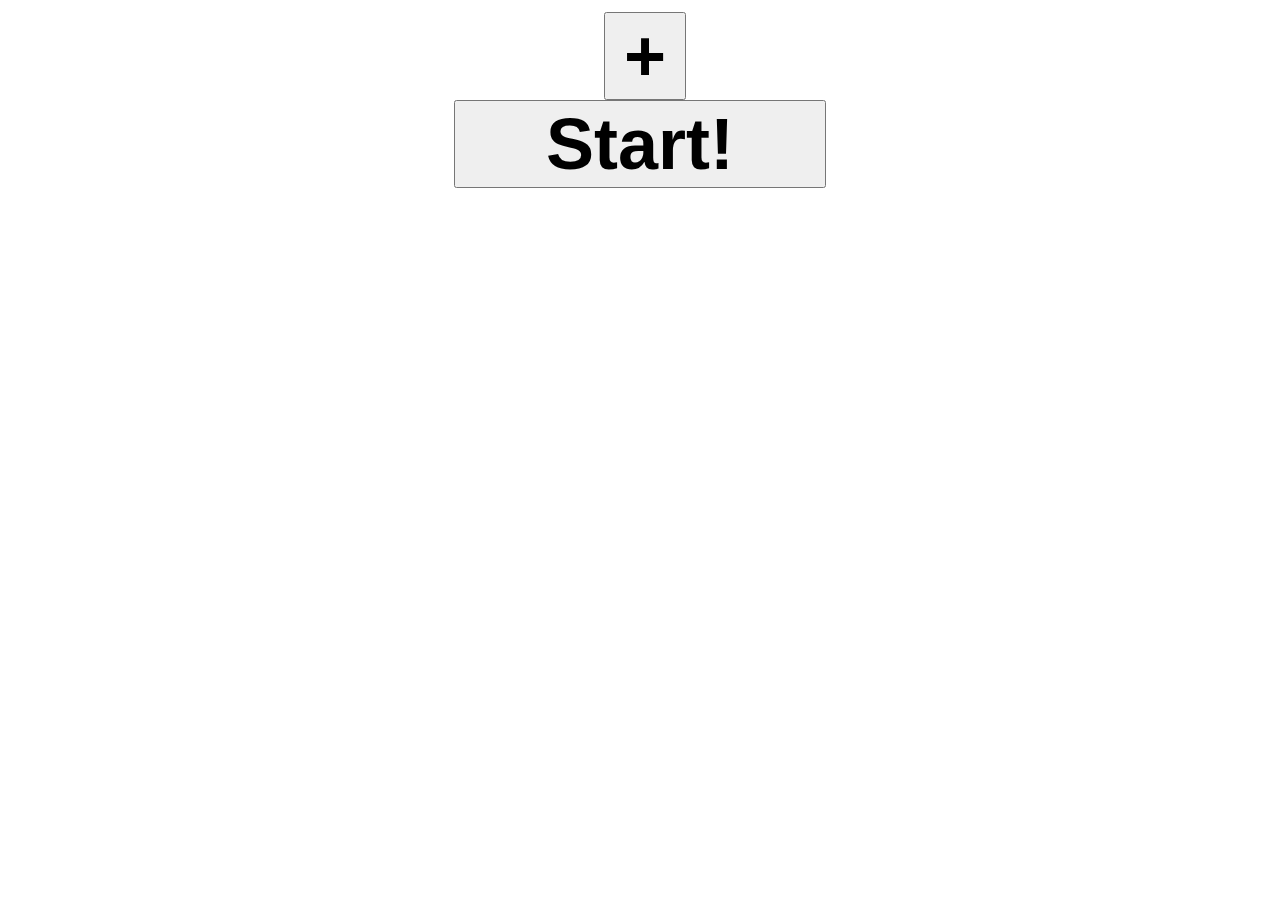
<file: index.html>
<html>
<head>
<title>The Game</title>
<link rel='stylesheet' type='text/css' href='game.css'/>
<script src="https://www.google.com/jsapi"></script>
</head>
<body>
    <div id='game'>
        <div id='setup'>
            <div id='players'></div>
            <button id='addPlayerBtn' onclick='_view.AddPlayer()'>+</button>
            <div id='start'>
                <button id='startBtn' onclick='_view.Start()'>Start!</button>
            </div>
        </div>

        <div id='gameplay' style='display:none'>
            <div id='roll'>
                <button id='rollBtn' onclick='_view.Roll()'>Roll!</button>
            </div>
            <div id='live' style='display:none'>
                <div id='result'>
                    <div id='dice'>
                        <div id='die1'></div>
                        <div id='die2'></div>
                    </div>
                    <div id='total'></div>
                </div>
                <div id='player'></div>
                <div id='timer'>t</div>
                <div id='round'>Round <span id='roundNumber'></span></div>
                <button id='undoBtn' onclick='_view.Undo()'>Undo</button>
            </div>
        </div>

        <div id='statistics' style='display:none'>
            <div id='counts'></div>
            <div id='times'></div>
            <div id='data'>
                <button id='toggleDataBtn' onclick='_view.ToggleData()'></button>
                <div id='dataDiv' style='display:none'>
                    <textarea readonly='readonly' id='dataText'></textarea>
                </div>
            </div>
        </div>
    </div>

    <script src='game.js'></script>
    <script src='view.js'></script>
</body>
</html>
</file>
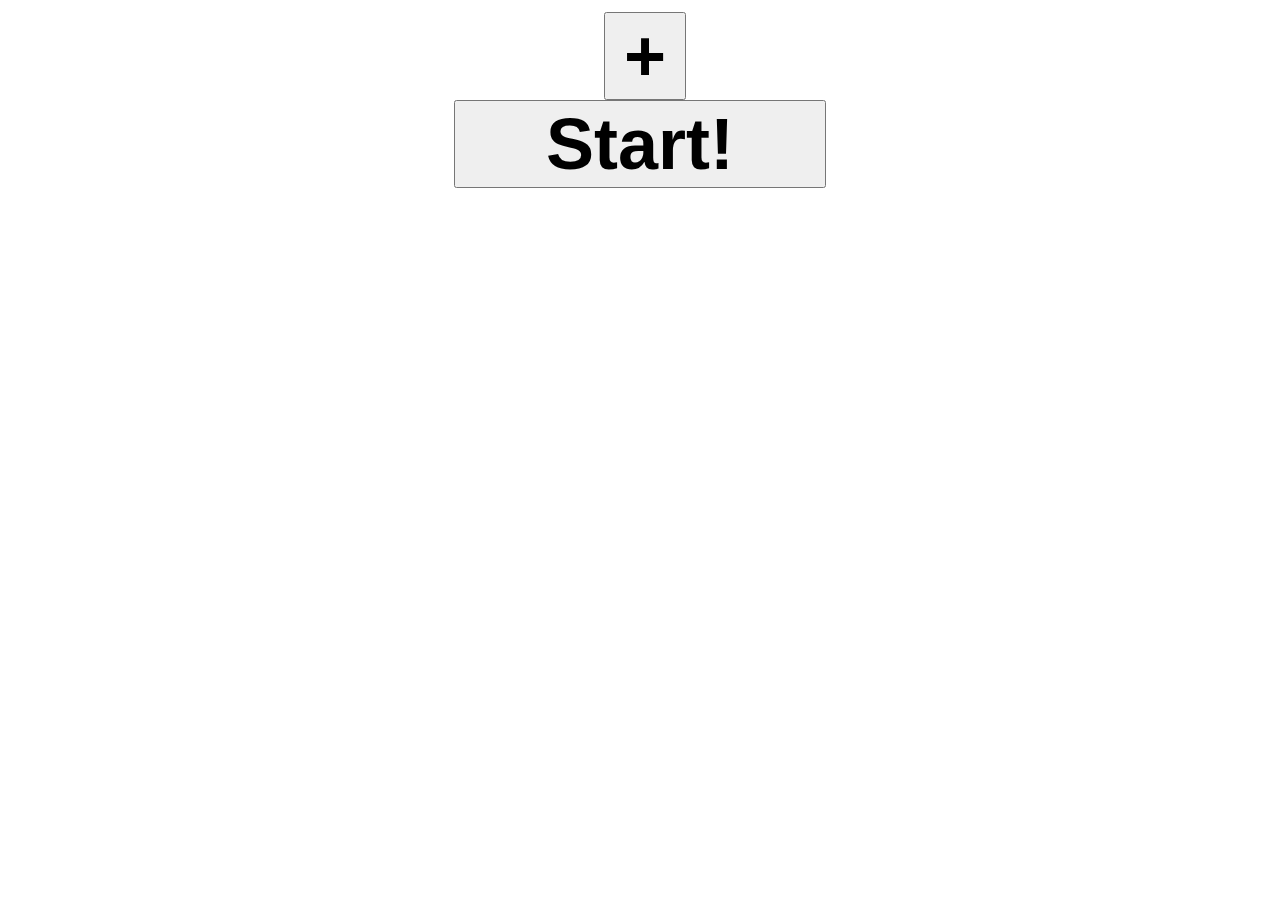
<file: game.html>
<html>
<head>
<title>The Game</title>
<link rel='stylesheet' type='text/css' href='game.css'/>
<script src="https://www.google.com/jsapi"></script>
</head>
<body>
    <div id='game'>
        <div id='setup'>
            <div id='players'></div>
            <button id='addPlayerBtn' onclick='_view.AddPlayer()'>+</button>
            <div id='start'>
                <button id='startBtn' onclick='_view.Start()'>Start!</button>
            </div>
        </div>

        <div id='gameplay' style='display:none'>
            <div id='roll'>
                <button id='rollBtn' onclick='_view.Roll()'>Roll!</button>
            </div>
            <div id='live' style='display:none'>
                <div id='result'>
                    <div id='dice'>
                        <div id='die1'></div>
                        <div id='die2'></div>
                    </div>
                    <div id='total'></div>
                </div>
                <div id='player'></div>
                <div id='timer'>t</div>
                <div id='round'>Round <span id='roundNumber'></span></div>
                <button id='undoBtn' onclick='_view.Undo()'>Undo</button>
            </div>
        </div>

        <div id='statistics' style='display:none'>
            <div id='counts'></div>
            <div id='times'></div>
            <div id='data'>
                <button id='toggleDataBtn' onclick='_view.ToggleData()'></button>
                <div id='dataDiv' style='display:none'>
                    <textarea readonly='readonly' id='dataText'></textarea>
                </div>
            </div>
        </div>
    </div>

    <script src='game.js'></script>
    <script src='view.js'></script>
</body>
</html>
</file>
<file: game.css>
#players div {
    float: left;
}

#game {
    margin: 0px auto;
    padding: 4px;
    font-family: arial,helvetica,sans-serif;
    font-size: 8vmin;
    font-weight: bold;
    text-align: center;
}

#game button {
    font-weight: bold;
    font-size: 8vmin;
}

#setup input {
    font-size: 8vmin;
    font-weight: bold;
    box-sizing: border-box;
}

#setup fieldset {
    border: none;
}

#startBtn {
    padding-left: 10vmin;
    padding-right: 10vmin;
}

#players {
    text-align: left;
}

#players label {
    width: 10%
}

#players input {
    width: 70%
}

#addPlayerBtn {
    margin-left: 10px;
    padding-left: 2vmin;
    padding-right: 2vmin;
}

#start {
    text-align: center;
}

#gameplay {
    width: 50%;
    float: left;
}

#gameplay button {
    width: 100%;
    min-height: 20%;
}

#roll button {
    height: 10%;
}

#result {
    margin-top: 10px;
    padding-bottom: 10px;
    text-align: center;
}

#dice div {
    font-size: 10vmin;
    color: LimeGreen;
    border: 1px solid #bbb;
}

#die1 {
    width: 50%;
    float: left;
}

#total {
    font-size: 20vmin;
    color: RoyalBlue;
    border: 1px solid #bbb;
    border-top: none;
}

#player {
    width: 50%;
    float: left;
    border: 1px solid #bbb;
}

#timer {
    border: 1px solid #bbb;
}

#round {
    border: 1px solid #bbb;
    border-top: none;
    margin-bottom: 10px;
}

#statistics {
    width: 50%;
    height: 100%;
    float: left;
}

#counts {
    height: 60%;
}

#times {
    height: 40%;
}

#data button {
    font-size: 4vmin;
}

#data textarea {
    width: 90%;
    margin-top: 10px;
    border: 1px solid #bbb;
    font-family: arial,helvetica,sans-serif;
    font-size: 4vmin;
    resize: none;
}
</file>
